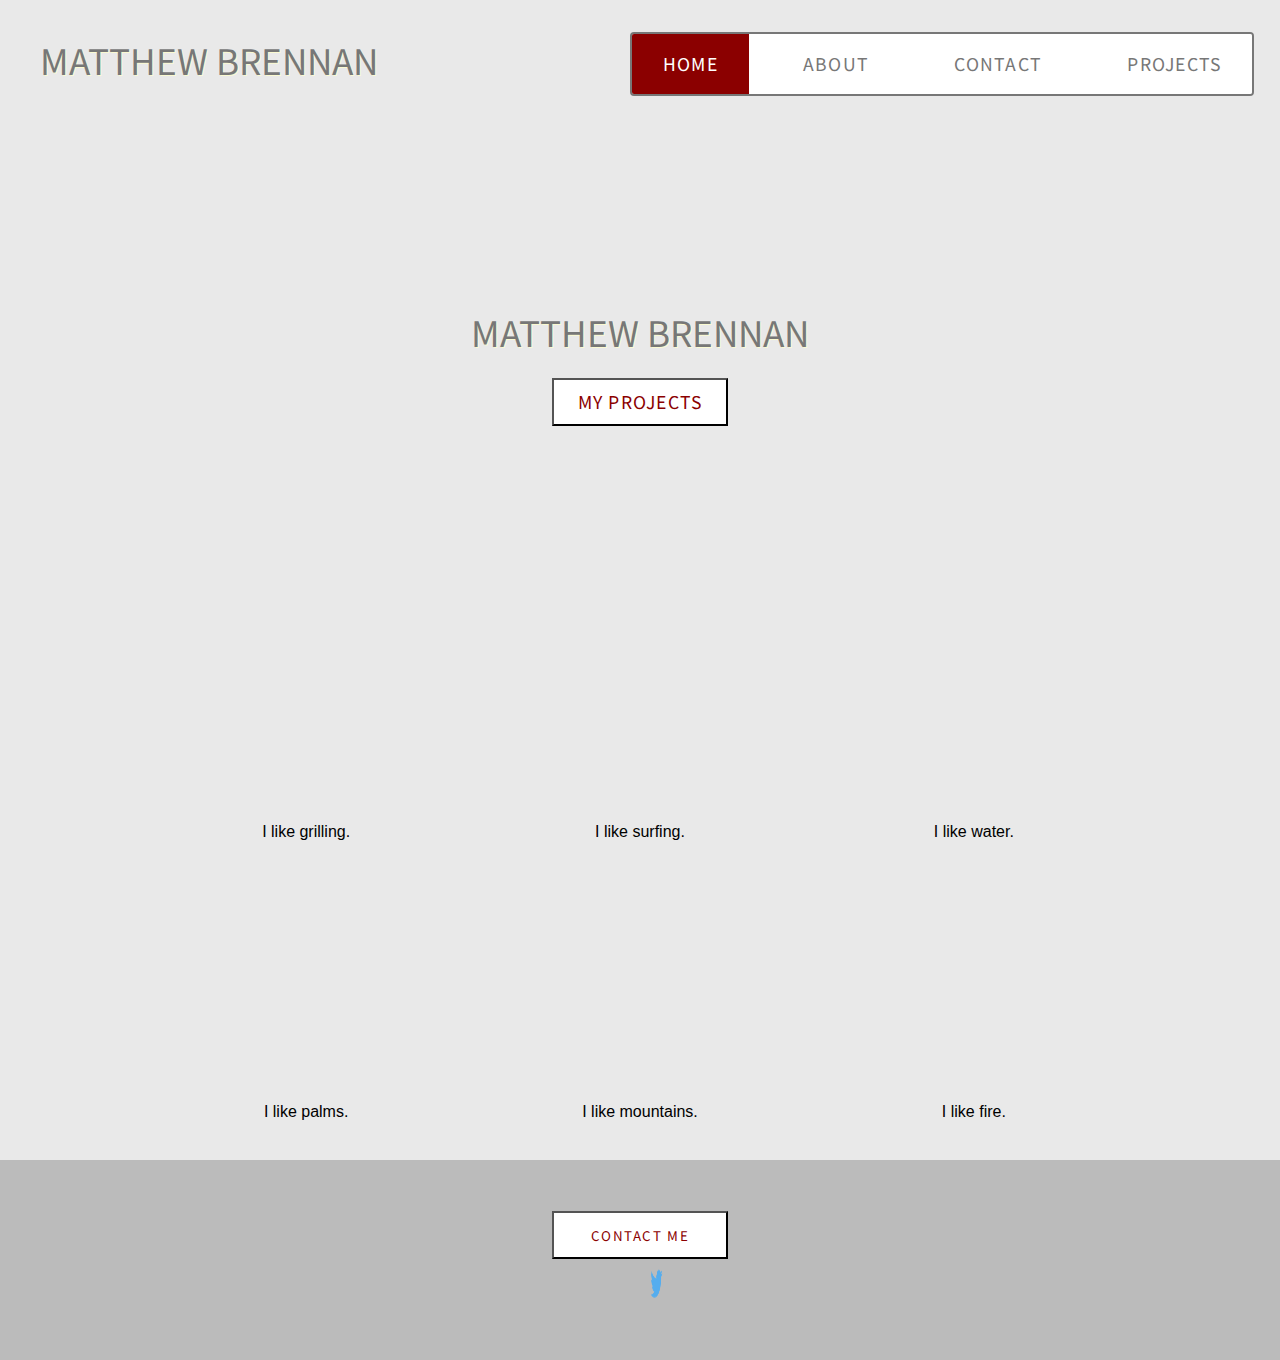
<file: index.html>
<!DOCTYPE html>
<html lang="en">
<head>
    <meta charset="UTF-8">
    <meta name="viewport" content="width=device-width, initial-scale=1.0">
    <title>Document</title>
    <link rel="stylesheet" href="style/reset.css">
    <link rel="stylesheet" href="style/index.css">
</head>
<body>
    <header>
        <nav>
            <div class="name">
                <h1>matthew brennan</h1>
            </div>
            <div class="links">
                <a href="#" class="navItems active-btn">Home</a>
                <a href="/about.html" class="navItems">About</a>
                <a href="/contact.html" class="navItems">Contact</a>
                <a href="/projects.html" class="navItems">Projects</a>
            </div>
        </nav>
    </header>
    <section>
        <div class="focus">
            <h1>matthew brennan</h1>
            <a href="projects.html"><button class="btn">my projects</   button></a>
        </div>

    </section>


<section class="container">
        <div class="boxWrapper">
            <div class="box number-1"></div>
                <p class="box-description">
                    I like grilling.
                </p>
        </div>
        <div class="boxWrapper">
            <div class="box number-2"></div>
                <p class="box-description">
                    I like surfing. 
                </p>
        </div>
        <div class="boxWrapper">
            <div class="box number-3"></div>
                <p class="box-description">
                    I like water.
                </p>
        </div>   
        <div class="boxWrapper">
            <div class="box number-4"></div>
                <p class="box-description">
                    I like palms.
                </p>            
        </div>
        <div class="boxWrapper">
            <div class="box number-5"></div>
                <p class="box-description">
                    I like mountains.
                </p>
        </div>
        <div class="boxWrapper">
            <div class="box number-6"></div>
                <p class="box-description">
                    I like fire.
                </p>
        </div> 
</section>


    <footer>
        <a href="contact.html">
            <button class="btn foot">Contact Me</button>
        </a>
        <div class="socialLinks">
            <a href="https://twitter.com/mwbrenna"><a href="contact.html"></a> <img src="/twitter_icon.png" alt="Twitter"></a>
        </div>
        
    </footer>


</body>
</html>
</file>
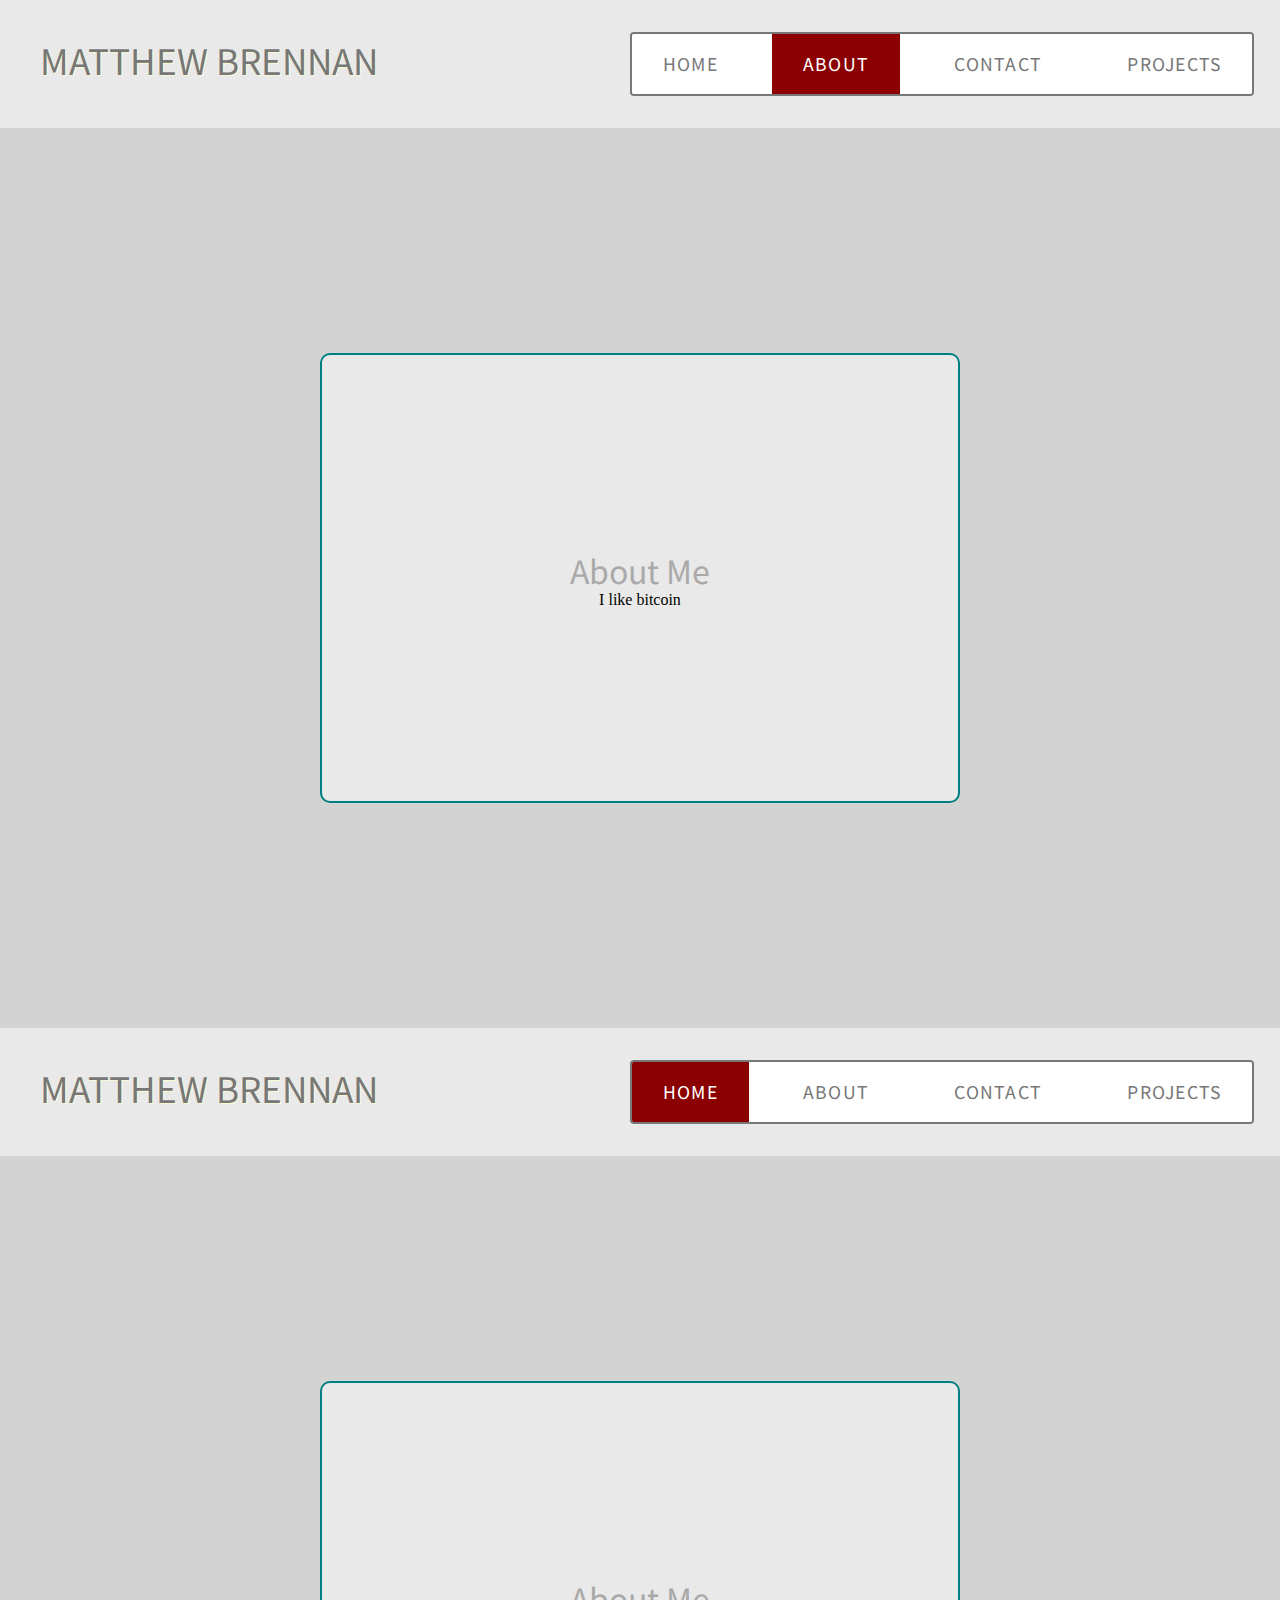
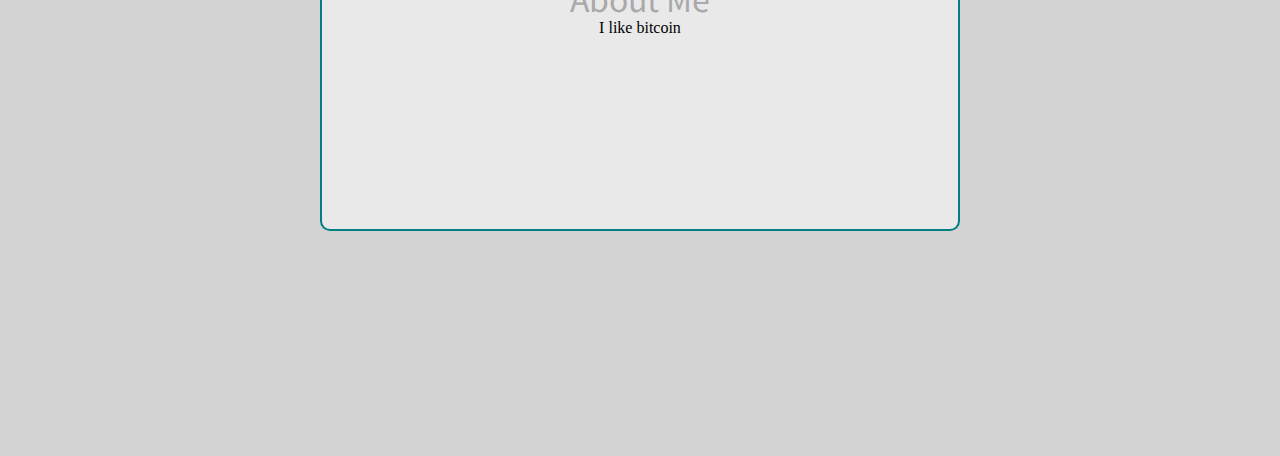
<file: about.html>
<!DOCTYPE html>
<html lang="en">
<head>
    <meta charset="UTF-8">
    <meta name="viewport" content="width=device-width, initial-scale=1.0">
    <title>Document</title>
    <link rel="stylesheet" href="style/reset.css">
    <link rel="stylesheet" href="style/index.css">
</head>

<body>
    <header>
        <nav>
            <div class="name">
                <h1>matthew brennan</h1>
            </div>
            <div class="links">
                <a href="index.html" class="navItems">Home</a>
                <a href="/about.html" class="navItems active-btn">About</a>
                <a href="/contact.html" class="navItems">Contact</a>
                <a href="/projects.html" class="navItems">Projects</a>
            </div>
        </nav>
    </header>
    
    <div class="contactBody">
        <div class="contactMe">
            <h2>About Me</h2>
            <p class="contactP">I like bitcoin</p>
        </div>
    </div>
    
</body>
</html>




<header>
    <nav>
        <div class="name">
            <h1>matthew brennan</h1>
        </div>
        <div class="links">
            <a href="#" class="navItems active-btn">Home</a>
            <a href="/about.html" class="navItems">About</a>
            <a href="/contact.html" class="navItems">Contact</a>
            <a href="/projects.html" class="navItems">Projects</a>
        </div>
    </nav>
</header>

<div class="contactBody">
    <div class="contactMe">
        <h2>About Me</h2>
        <p class="contactP">I like bitcoin</p>
    </div>
</div>
</file>
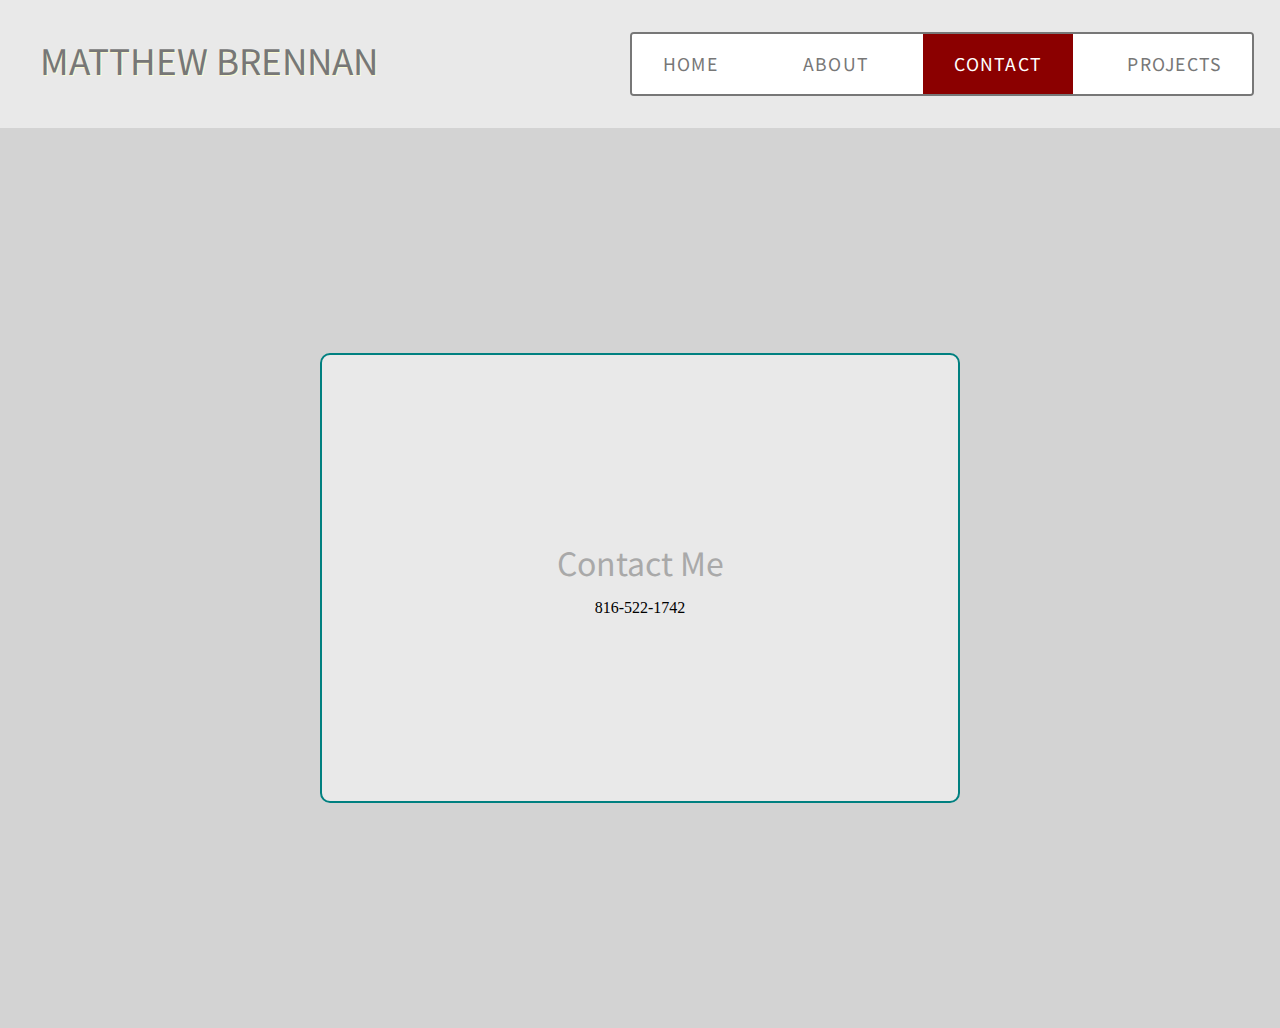
<file: contact.html>
<!DOCTYPE html>
<html lang="en">
<head>
    <meta charset="UTF-8">
    <meta name="viewport" content="width=device-width, initial-scale=1.0">
    <title>Contact</title>
    <link rel="stylesheet" href="style/reset.css">
    <link rel="stylesheet" href="style/index.css">
</head>
<body>
    <nav>
        <div class="name">
            <h1>matthew brennan</h1>
        </div>
        <div class="links">
            <a href="index.html" class="navItems">Home</a>
            <a href="/about.html" class="navItems">About</a>
            <a href="/contact.html" class="navItems active-btn">Contact</a>
            <a href="/projects.html" class="navItems">Projects</a>
        </div>
    </nav>
</header>
</body>
</html>




<div class="contactBody">
    <div class="contactMe">
        <h2>contact me</h2><br>
        <p class="contactP">816-522-1742</p>
    </div>
  
</div>
</file>
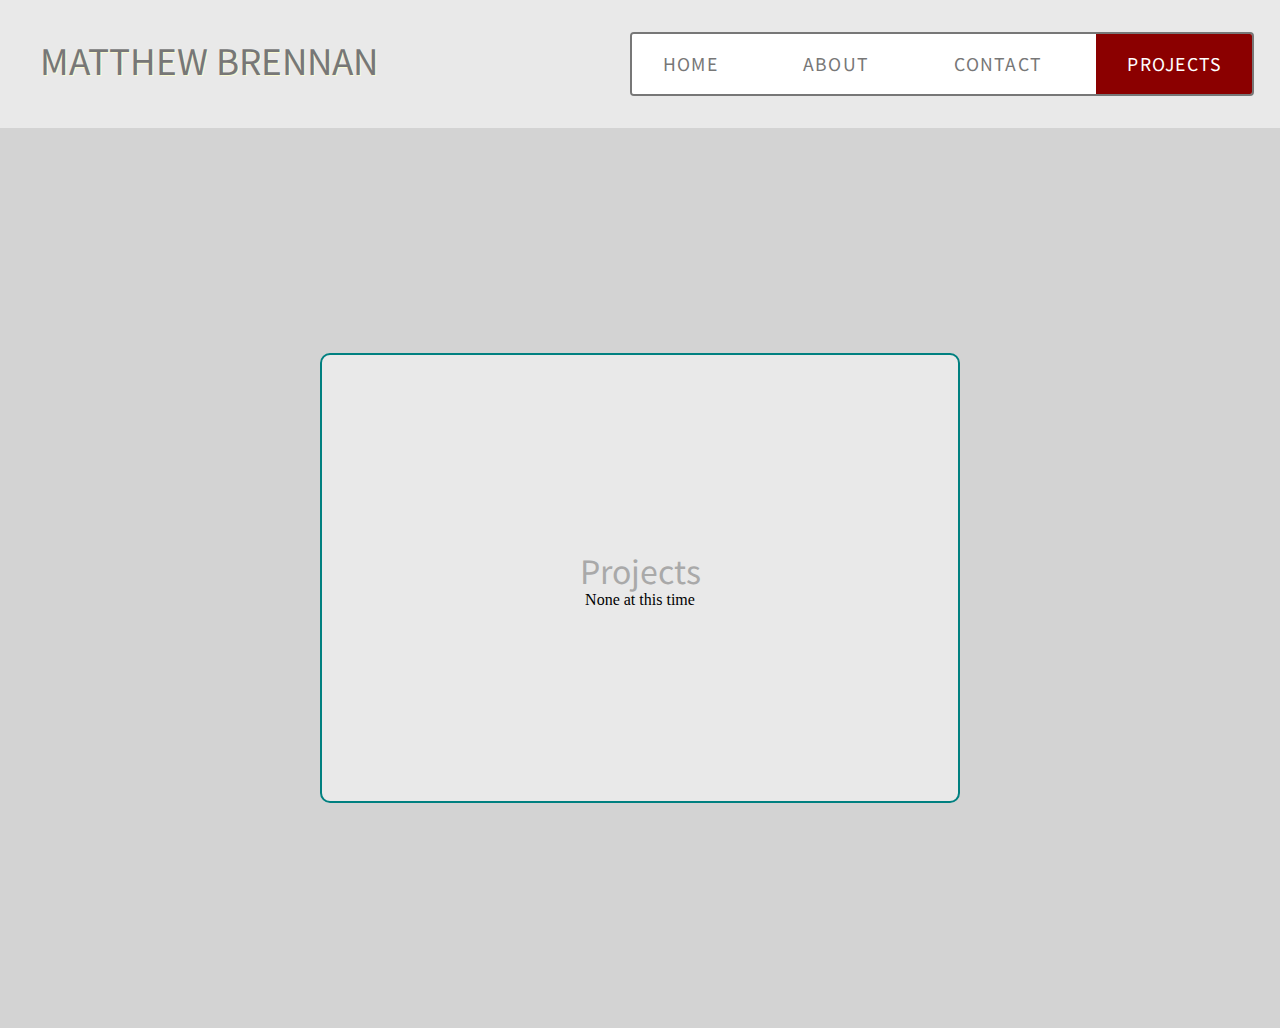
<file: projects.html>
<!DOCTYPE html>
<html lang="en">
<head>
    <meta charset="UTF-8">
    <meta name="viewport" content="width=device-width, initial-scale=1.0">
    <title>Document</title>
    <link rel="stylesheet" href="style/reset.css">
    <link rel="stylesheet" href="style/index.css">
</head>

    <body>
        <header>
            <nav>
                <div class="name">
                    <h1>matthew brennan</h1>
                </div>
                <div class="links">
                    <a href="index.html" class="navItems">Home</a>
                    <a href="/about.html" class="navItems">About</a>
                    <a href="/contact.html" class="navItems">Contact</a>
                    <a href="/projects.html" class="navItems active-btn">Projects</a>
                </div>
            </nav>
        </header>

        <div class="contactBody">
             <div class="contactMe">
                 <h2>Projects</h2>
                 <p class="contactP">None at this time</p>
            </div>
        </div>
    </body>
</html>
</file>
<file: style/index.css>
/* Add CSS styling here */
@import url('https://fonts.googleapis.com/css2?family=Noto+Sans+KR:wght@700&display=swap');


/*font-family: 'Noto Sans KR', sans-serif;*/

*{
    background-color: rgb(233, 233, 233);
    max-width: 100%;
    overflow-x: hidden;
    box-sizing: border-box;
}

//////////

body{
    width: 100%;
}

nav{
    display: flex;
    align-items: center;
    height: 8rem; 
    /* border: 2px solid teal; */
}
nav{
    display: flex;
}
.name {
    display: flex;
    justify-content: flex-start;
    font-family: 'Noto Sans KR', sans-serif;
    text-transform: uppercase;
    padding: 20px;
    font-size: 1.75rem;
    flex-grow: 2;
    letter-spacing: 2;
    color: #777;
    /* border: 2px solid pink; */
}
.links{
    border: 2px solid #777;
    height: 4rem;
    border-radius: 4px;
    display: flex;
    flex-grow: 3;
    justify-content: space-between;
    align-items: center;
    margin-right: 2%;
    background-color: white;
}
.navItems{
   color: #777;
   /* border: 2px solid teal; */
   /* background-color: teal; */
   height: 4rem;
   display: flex;
   align-items: center;
   padding: 0 5%;
   transition: .4s;
}

.links a:hover{
    background-color: rgb(211, 211, 211);
}

.links .active-btn:hover{
    background-color: darkred;
    color: white;
}

.active-btn{
    background-color: darkred;
    color: white;
}

a {
    /* display: flex;
    justify-content: flex-end; */
    text-decoration: none;
    font-family: 'Noto Sans KR', sans-serif;
    text-transform: uppercase;
    color: #777;
    letter-spacing: 1.25px;
    font-size: 1.1rem;
    /* margin-right: 80px; */
}

.focus{
    display: flex;
    flex-direction: column;
    margin:0 auto;
    width:70%;
    height: 25rem;
    margin-top: 2rem;
    /* padding:10px 0px 0 20%; */
    box-sizing:border-box;  
    background: url(https://images.unsplash.com/photo-1547783877-6b45fe0bdfe4?ixid=MXwxMjA3fDB8MHxwaG90by1wYWdlfHx8fGVufDB8fHw%3D&ixlib=rb-1.2.1&auto=format&fit=crop&w=1950&q=80);
    background-size:130% 100%;
    /* object-fit: contain; */
    background-position:center;  
    border-radius: 6px;
    margin-bottom: 40px;
    align-items: center;
    justify-content: center;
}

h1{
    font-family: 'Noto Sans KR', sans-serif;
    text-transform: uppercase;
    padding: 20px;
    font-size: 2.2rem;
    color: #777;
    text-shadow:1px 1px lightgoldenrodyellow;
    text-align: center;
    background-color: transparent;
    display: flex;
    justify-content: center;
    margin-bottom: .5rem;
}

.btn{
    width: 11rem;
    height: 3rem;
    font-family: 'Noto Sans KR', sans-serif;
    letter-spacing: .1rem;
    text-transform: uppercase;
    color: darkred;
    background-color: white;
    justify-content: center;
    transition: .4s;
}
a, .btn{
    color: darkred; 
    background-color: white;
}


.btn:hover{
    background-color: rgb(233, 211, 211);
}


.container{
    display: flex;
    flex-wrap: wrap;
    justify-content: space-evenly; 
    margin: auto;
    width: 80%;
    height: auto;
    /* border: 3px solid yellow; */
}

.boxWrapper {
    display: flex;
    flex-direction: column;
    padding-bottom: 36px;
    justify-content: center;    
    height: 280px;
    margin: 0 3%;
    box-sizing: border-box;
    /* border: 3px solid teal; */

}
.box-description{
    text-align: center;
    margin-top: 6px;
    padding: 6px;
    font-family: Arial, Helvetica, sans-serif; 
}
.box{ 
    display: flex;
    box-sizing:border-box;  
    height: 250px;
    width: 250px;
    border-radius: 4px;
    background-size:130% 100%;
    background-position:center;
}
.number-1{
    background: url(https://images.unsplash.com/photo-1602171304685-5d57ce535827?ixid=MXwxMjA3fDB8MHxwaG90by1wYWdlfHx8fGVufDB8fHw%3D&ixlib=rb-1.2.1&auto=format&fit=crop&w=1951&q=80);
    background-size:130% 100%;
    background-position:center;
}
.number-2{
    background: url(https://images.unsplash.com/photo-1586996292898-71f4036c4e07?ixid=MXwxMjA3fDB8MHxwaG90by1wYWdlfHx8fGVufDB8fHw%3D&ixlib=rb-1.2.1&auto=format&fit=crop&w=1950&q=80);
    background-size:130% 100%;
    background-position:center;
}
.number-3{
    background: url(https://images.unsplash.com/photo-1594585204046-fc9db8892c28?ixid=MXwxMjA3fDB8MHxwaG90by1wYWdlfHx8fGVufDB8fHw%3D&ixlib=rb-1.2.1&auto=format&fit=crop&w=1567&q=80);
    background-size:130% 100%;
    background-position:center;
}
.number-4{
    background: url(https://images.unsplash.com/photo-1595848056181-958dc22ce75e?ixid=MXwxMjA3fDB8MHxwaG90by1wYWdlfHx8fGVufDB8fHw%3D&ixlib=rb-1.2.1&auto=format&fit=crop&w=1950&q=80);
    background-size:130% 100%;
    background-position:center;
}
.number-5{
    background: url(https://images.unsplash.com/photo-1542358370-b9a73f4a4345?ixid=MXwxMjA3fDB8MHxwaG90by1wYWdlfHx8fGVufDB8fHw%3D&ixlib=rb-1.2.1&auto=format&fit=crop&w=2336&q=80);
    background-size:130% 100%;
    background-position:center; 
}
.number-6{
    background: url(https://images.unsplash.com/photo-1497906539264-eb74442e37a9?ixid=MXwxMjA3fDB8MHxzZWFyY2h8NHx8ZmlyZXxlbnwwfHwwfA%3D%3D&ixlib=rb-1.2.1&auto=format&fit=crop&w=800&q=60);
    background-size:130% 100%;
    background-position:center;
}

footer{
    display: flex;
    flex-direction: column;
    justify-content: center;
    height: 200px;
    background-color: #bbbbbb;
    align-items: center;
}


.socialLinks {
    display: flex;
    background-color: transparent;
    width: 50px;
    height: 50px;
}
.socialLinks a{
    width: 100%;
    height: 100%;
    /* display: inline-block; */
    background-size: 40px;
    background-position: center;
    background-repeat: no-repeat;
    background-color: transparent;
    justify-content: flex-end;
}
.socialLinks img {
    background-color: transparent;
}

.contactBody{
    display: flex;
    justify-content: center;
    align-items: center;
    background-color: lightgrey;
    height: 100vh;
}
.contactMe{
    display: flex;
    align-items: center;
    flex-direction: column;
    justify-content: center;
    height: 50%;
    width: 50%;
    border: 2px solid teal;
    border-radius: 10px;
}
h2{
    text-transform: capitalize;
    text-align: center;
    font-family: 'Noto Sans KR', sans-serif;
    color: darkgray;
    font-size: 2rem;
    padding: 6px;
    /* margin-top: 30px; */
}
.contactP{
    text-align: center;
}

/* tablet view */

@media(max-width: 800px){
    nav{
        display: flex;
        flex-direction: column;
        height : 16rem;
    }
    .name{
        display: flex;
        width: 100%;
    }
    .name h1{
        margin: auto;
    }
    .links{
        width: 50%;
        display: flex;
        flex-direction: column;
        border: 2px solid #777;
        border-radius: 4px;
        background-color: white;
        height: 12rem;
        /* border: 3px solid pink; */
    }
    .links a {
        width: 100%;
        /* border: 1px solid blue;  */
        padding: 10px, 0;
        height: 64px;
        /* text-align: center;
        display: block; */
        justify-content: center;

    }
}

/*Phone View*/
@media (max-width:500px){
    nav{
        display: flex;
        flex-direction: column;
        height : 16rem;
    }
    .name{
        display: flex;
        width: 100%;
    }
    .name h1{
        margin: auto;
    }
    .links{
        width: 50%;
        display: flex;
        flex-direction: column;
        border: 2px solid #777;
        border-radius: 4px;
        background-color: white;
        height: 12rem;
        /* border: 3px solid pink; */
    }
    .links a {
        width: 100%;
        /* border: 1px solid blue;  */
        padding: 10px, 0;
        height: 64px;
        /* text-align: center;
        display: block; */
        justify-content: center;

    }
    .focus{
        height: 15rem;
        width: 90%;
        margin-bottom: 3rem;
    }
    .container{
        width: 95%
    }
    .box{
        height: 12rem;
        width:12rem;
    }
    .boxWrapper{
        height: 14rem;
    }

}
</file>
